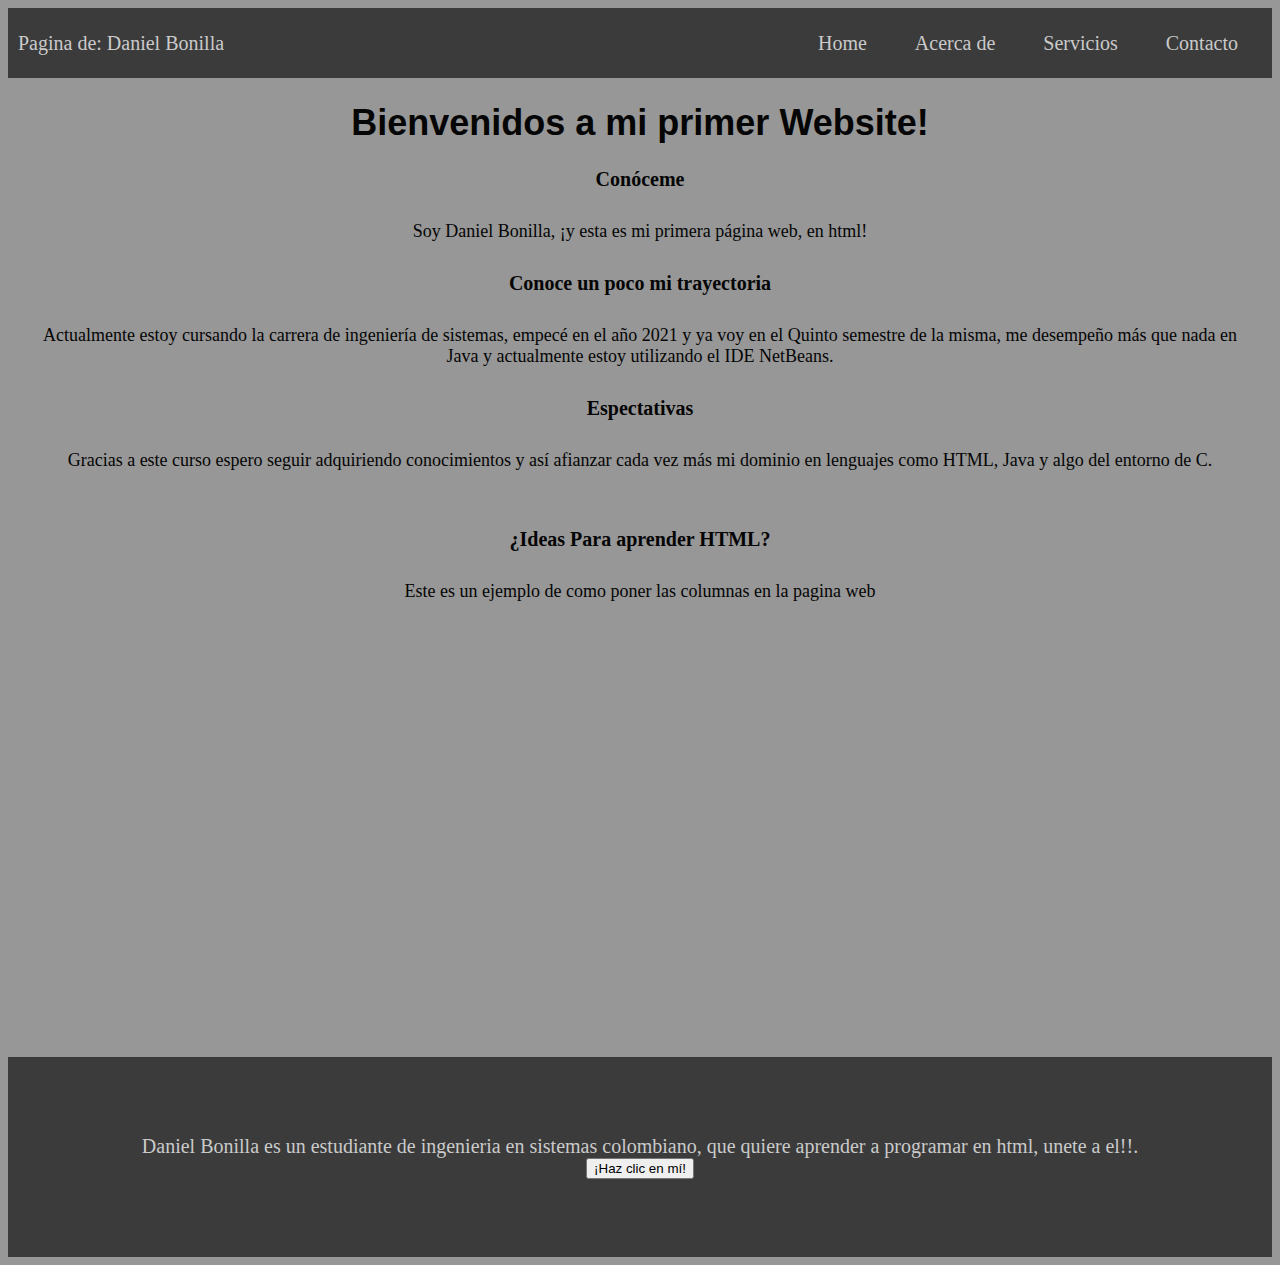
<file: index.html>
<!DOCTYPE html>
<html>

<head>
    <title>mi primer sitio web</title>
    <link rel="stylesheet" type="text/css" href="styles.css">
    <script src="script.js"></script>
    <meta name="viewport" content="width=device-width, initial-scale=1">
</head>

<body>

    <header class="container-nav">
        <nav class="navbar" role="navigation">
            <a href="index.html" class="brand">Pagina de: Daniel Bonilla</a>
            <ul class="nav-links">
                <li><a href="index.html">Home</a></li>
                <li><a href="about.html">Acerca de</a></li>
                <li><a href="services.html">Servicios</a></li>
                <li><a href="contact.html">Contacto</a></li>
            </ul>
        </nav>

    </header>

    <main>
        <div class=".container">

            <h1>Bienvenidos a mi primer Website!</h1>
            <section>
                <h2>Conóceme</h2>
                <p>Soy Daniel Bonilla, ¡y esta es mi primera página web, en html!</p>
                <h2>Conoce un poco mi trayectoria</h2>
                <p>Actualmente estoy cursando la carrera de ingeniería de sistemas,
                    empecé en el año 2021 y ya voy en el Quinto semestre de la misma, me desempeño más que nada en Java
                    y actualmente estoy utilizando el IDE NetBeans.</p>
            </section>
            <section>
                <h2>Espectativas</h2>
                <p>Gracias a este curso espero seguir adquiriendo conocimientos
                    y así afianzar cada vez más mi dominio en lenguajes como HTML, Java y algo del entorno de C.
                </p>
            </section>
        </div>
        <div class="column">
            <h2>¿Ideas Para aprender HTML?</h2>
            <p>
                Este es un ejemplo de como poner las columnas en la pagina web
            </p>
        </div>
        
        <div class="video-container">
            <iframe width="560" height="315" src="https://youtu.be/wHtvDSE0EjM"
                title="YouTube video player" frameborder="0"
                allow="accelerometer; autoplay; clipboard-write; encrypted-media; gyroscope; picture-in-picture; web-share"
                allowfullscreen></iframe>
        </div>
  
    </main>

    <footer>
        <a>Daniel Bonilla es un estudiante de ingenieria en sistemas colombiano, que quiere aprender a programar en html, unete a el!!.</a>
        <button onClick="showAlert()" aria-label="Haz clic en mí">¡Haz clic en mí!</button>
    </footer>


</body>

</html>
</file>
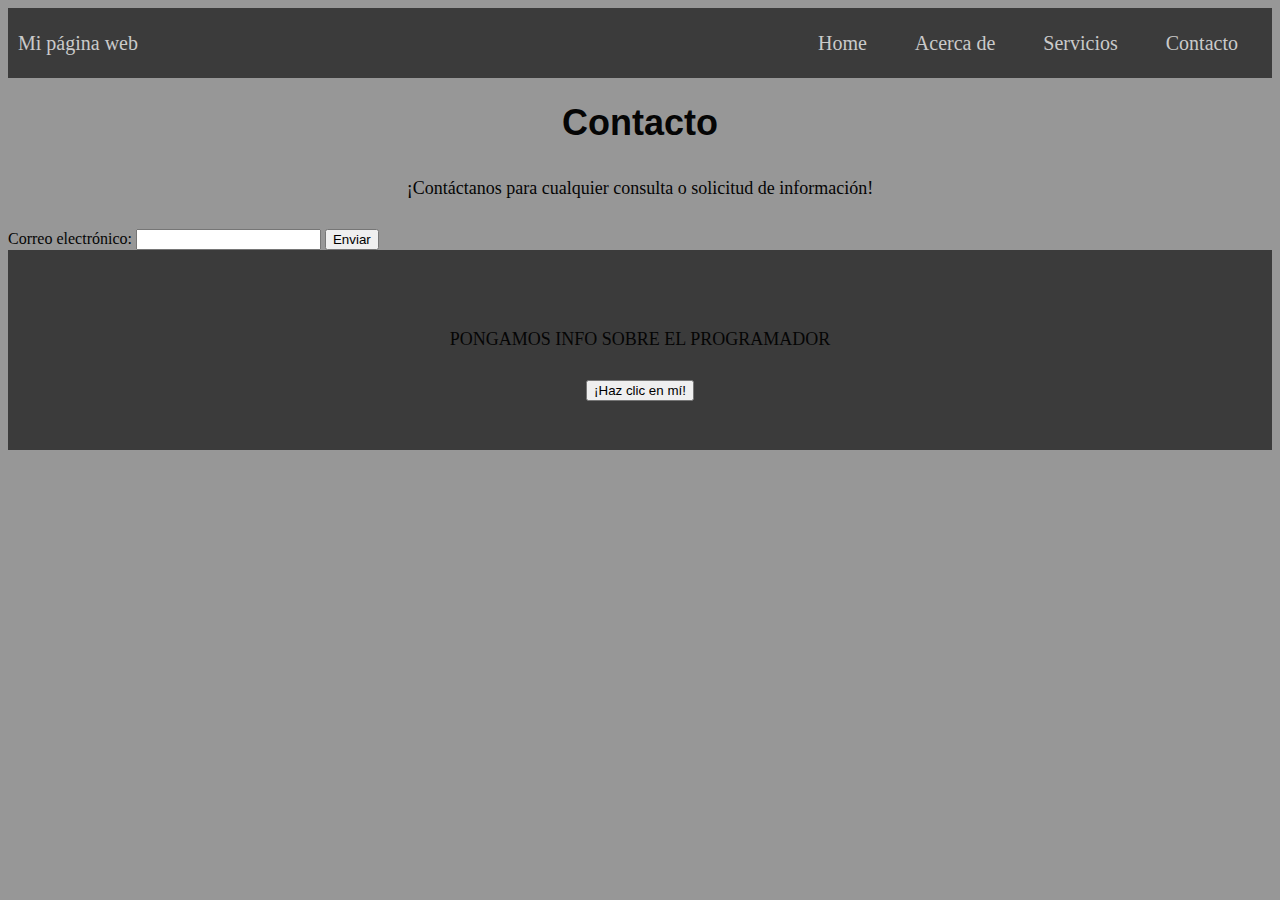
<file: contact.html>
<!DOCTYPE html>
<html>

<head>
  <title>mi primer sitio web</title>
  <link rel="stylesheet" type="text/css" href="styles.css">
  <script src="script.js"></script>
  <meta name="viewport" content="width=device-width, initial-scale=1">
  <button class="button-menu-toggle">Menu</button>
</head>

<body>

  <header class="container-nav">
    <nav class="navbar">
      <a href="#" class="brand">Mi página web</a>
      <ul class="nav-links">
        <li><a href="index.html">Home</a></li>
        <li><a href="about.html">Acerca de</a></li>
        <li><a href="services.html">Servicios</a></li>
        <li><a href="contact.html">Contacto</a></li>
      </ul>
    </nav>
  </header>

  <main>
    <div class=".container">
      <h1>Contacto</h1>
      <p>¡Contáctanos para cualquier consulta o solicitud de información!</p>
      <form>
        <!-- Agrega aquí los campos del formulario -->
      </form>
    </div>
    <form id="myForm">
      <label for="email">Correo electrónico:</label>
      <input type="email" id="email" name="email" required>
      <button type="submit">Enviar</button>
    </form>
  </main>

  <footer>
    <p>PONGAMOS INFO SOBRE EL PROGRAMADOR</p>
    <button onclick="showAlert()">¡Haz clic en mí!</button>
  </footer>
</body>

</html>
</file>
<file: styles.css>
body{
    background-color: rgb(151, 151, 151);
    color: rgb(5, 5, 5);
}
h1{
    font-family: 'Arial', sans-serif;
    font-size: 36px;
    text-align: center;
}
h2{
  font-family: 'Times New Roman', Times, serif;
  font-size: 20px;
  text-align: center;
}

p{
    font-family: 'Georgia', serif;
    font-size: 18px;
    padding: 10px;
    margin: 20px;
    text-align: center;
}
.container{
    max-width: 800px;
    margin: auto;
    padding: 20px;
    text-align: center;
}

.row{
    display: flex;
    flex-wrap: wrap;
    margin: 10px;
}
.column{
    flex: 1;
    padding: 10px;
}
@media (max-width: 600px) {
    .column{
        flex: 100%;
    }
    
}
.container-nav {
    display: flex;
    padding: 10px;
    height: 50px;
    background-color: rgb(59, 59, 59);
  }
  
  
  .navbar {
    display: flex;
    justify-content: space-between;
    width: 100%;
  }
  
  
  .brand {
    display: flex;
    align-items: center;
  }
  
  
  li>a {
    padding: 8px 24px;
  }
  
  
  li {
    list-style-type: none;
    text-align: center;
    font-family: 'Times New Roman', Times, serif;
    font-size: 20px;
  }
  
  
  a {
    color: rgb(202, 202, 202);
    text-decoration:none;
    font-family: 'Times New Roman', Times, serif, sans-serif;
    font-size: 20px;
  }
  
  
  .nav-links {
    display: flex;
    align-items: center;
  }
  
  
  .button-menu-toggle {
    display: none;
  }
  .img-container{
    display: flex;
    flex-wrap: wrap;
  }
  .video-container{
    display: flex;
    flex-direction: column;
    align-items: center;
    gap: 50px;
    padding: 50px;
  }
  footer{
    display: flex;
    flex-direction: column;
    align-items: center;
    background-color: rgb(59, 59, 59);
    justify-content: center;
    text-align: center;
    min-height: 200px;
  }
  @media (max-width: 768px) {
    .column {
      flex: 100%;
    }
  
  
    .nav-links {
      display: none;
    }
  
  
    .button-menu-toggle {
      display: block;
      background-color: rgb(245, 242, 242);
      border:none;
      border-radius: 50px;
      padding: 10px;
      font-family: monospace;
      font-weight: bold;
      font-size: 20px;
    }
   
    .nav-links.nav-links-responsive {
      position: absolute;
      display: flex;
      background-color: rgba(226, 219, 219, 0.95);
      width: 100%;
      height: 100%;
      top: 70px;
      left: 0;
      flex-direction: column;
      padding-top: 200px;
      align-items: center;
      gap:70px;
      font-size: 40px;
  
  
    }
    .video-container{
      padding: 10px;
      gap: 5px;
    }
    iframe,video{
      max-width: 90%;
    }
  }
</file>
